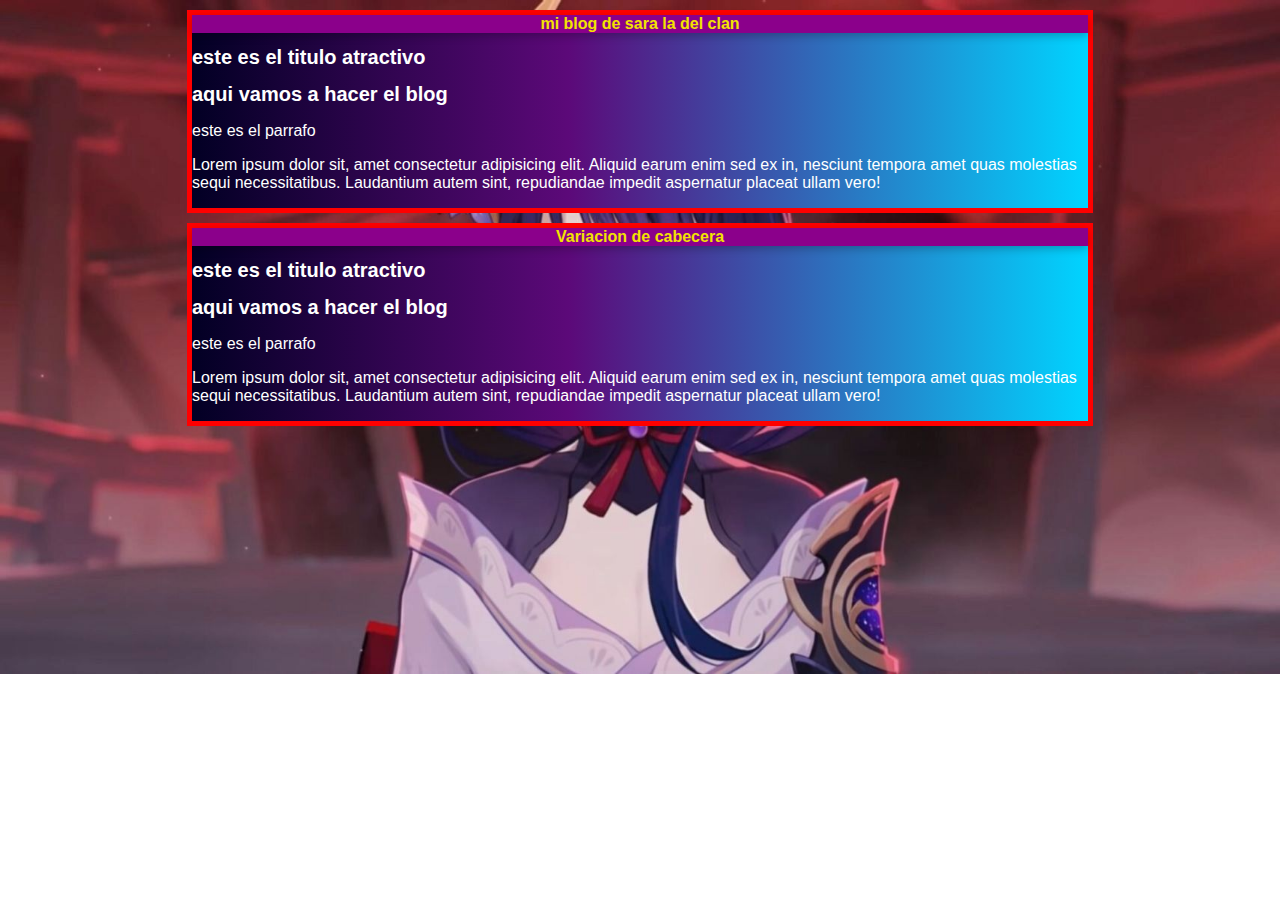
<file: blogpost.html>
<!DOCTYPE html>
<html lang="en">
<head>
    <meta charset="UTF-8">
    <meta http-equiv="X-UA-Compatible" content="IE=edge">
    <meta name="viewport" content="width=device-width, initial-scale=1.0">
    <title>Bienvenido al blog 2.0</title>
    <link rel="stylesheet" href="css/style.css">
</head>
<body>
    <div id="container">
        <div id="cabecera">
            mi blog de sara la del clan
        </div>
        <div id="post">

            <h1>este es el titulo atractivo</h1>
            <h1>aqui vamos a hacer el blog</h1>
            <p>este es el parrafo</p>
            <p>Lorem ipsum dolor sit, amet consectetur adipisicing elit. Aliquid earum enim sed ex in, nesciunt tempora amet quas molestias sequi necessitatibus. Laudantium autem sint, repudiandae impedit aspernatur placeat ullam vero!</p>
        </div>
    </div>
    <div id="container">
        <div id="cabecera">
            Variacion de cabecera
        </div>
        <div id="post">

            <h1>este es el titulo atractivo</h1>
            <h1>aqui vamos a hacer el blog</h1>
            <p>este es el parrafo</p>
            <p>Lorem ipsum dolor sit, amet consectetur adipisicing elit. Aliquid earum enim sed ex in, nesciunt tempora amet quas molestias sequi necessitatibus. Laudantium autem sint, repudiandae impedit aspernatur placeat ullam vero!</p>
        </div>
    </div>
    
</body>
</html>
</file>
<file: css/style.css>
body{
    background: no-repeat url('../Genshin-Impact-21-1.jpg');
    background-size: 100%;
    color: #333;
    text-align: center;
    font-family: Arial, Helvetica, sans-serif;
    font-size: 16px;
    margin: 0;
    padding: 0;
}
#container{
    width: 70%;
    text-align: left;
    border: 5px solid red;
    margin: 0 auto;
    background: rgb(2,0,36);
    background: linear-gradient(90deg, rgba(2,0,36,1) 0%, rgba(92,9,121,1) 42%, rgba(0,212,255,1) 100%);
    color: white;
    margin-top: 10px;
}
#container h1{
    font-size: 20px;
    
}
#cabecera{
    color: rgb(243, 227, 0);
    box-shadow: #333;
    background-color: darkmagenta;
    text-align: center;
    font-weight: bold;
    box-shadow: rgba(0, 0, 0, 0.24) 0px 3px 8px;
}
</file>
